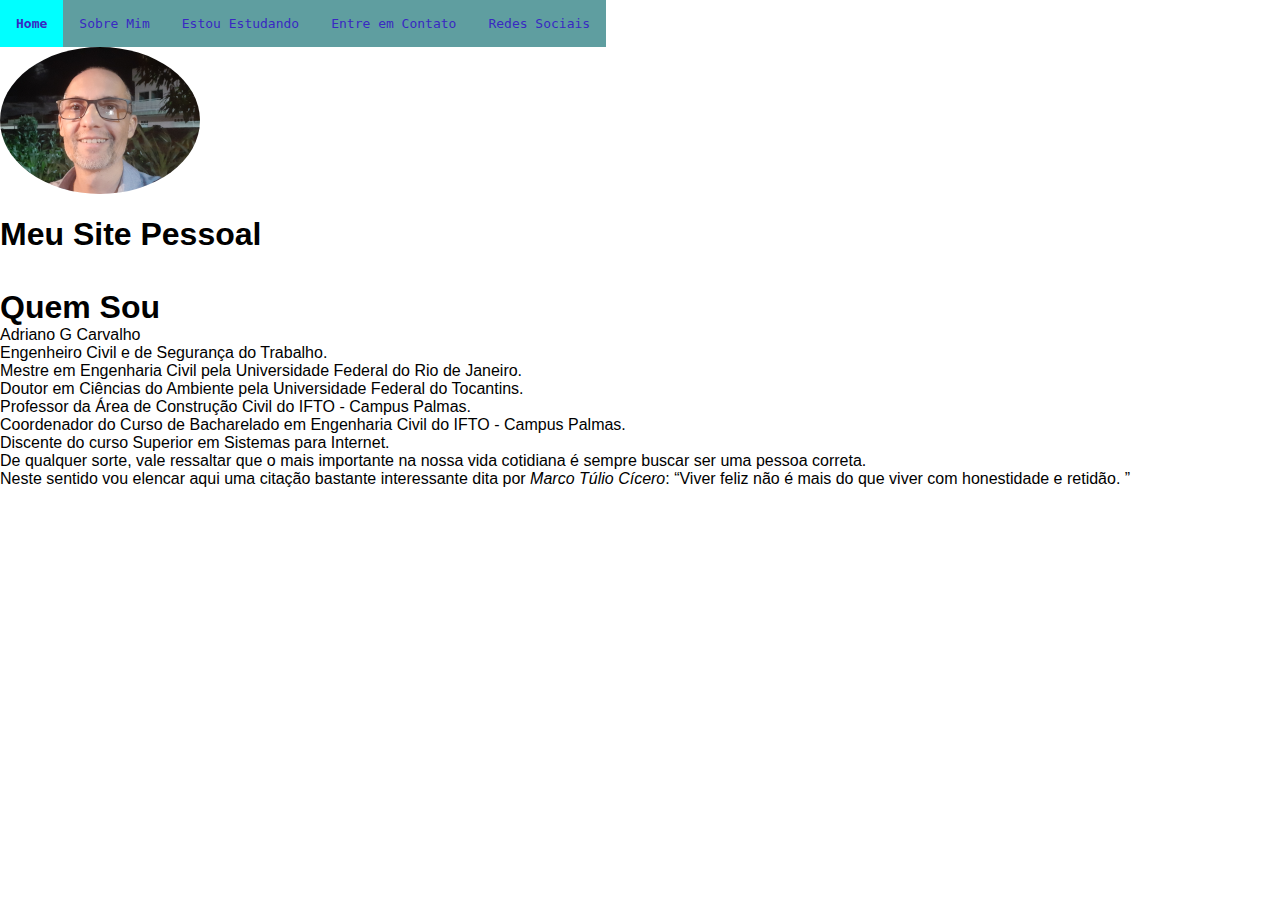
<file: index.html>
<!DOCTYPE html>
<html lang="pt-BR">

<head>
    <meta charset="UTF-8">
    <meta http-equiv="X-UA-Compatible" content="IE=edge">
    <meta name="viewport" content="width=device-width, initial-scale=1.0">
    <title>Atividade Implementando um Menu Dropdown</title>
    <meta name="author" content="Adriano Carvalho">
    <link rel="stylesheet" href="Estilo_menu.css">
</head>

<body>

     <nav id="navegacao-principal">
        <ul id="menu-principal">
            <li><a href="#Home">Home</a></li>
            <li><a href="#Sobre">Sobre Mim</a>

                <ul class="dropdown">
                    <li>
                        <a href="http://lattes.cnpq.br/8261115135036352">Meu currículo</a>
                    </li>
                    <li>
                        <a href="Projetos.html">Meus projetos</a>
                    </li>
                    <li>
                        <a href="Hobbies.html">Hobbies</a>
                    </li>
                </ul>
            </li>
 
            <li><a href="#Estudando">Estou Estudando</a>
            
            
                <ul class="dropdown">
                    <li>
                        <a href="Introducao_Prog.html">Introdução Programação</a>
                    </li>
                    <li>
                        <a href="Fundamentos_PB.html">Fundamentos de BD</a>
                    </li>
                    <li>
                        <a href="Programacao_WEB.html">Progamação Web</a>
                    </li>
            </ul></li>
            <li><a href="Contato_Externo.html">Entre em Contato</a></li>
            <li><a href="http://www.instagram.com">Redes Sociais</a></li>
        </ul>
    </nav>
    <br>
    <br>
    <article>
        <a href="http://lattes.cnpq.br/8261115135036352"><img src="Foto_Adriano1.png" alt="Foto do Adriano" style="border-radius:50%" title="Conheça meu Currículo Lattes"></a>
        <br>
        <br>
        <h1>
            <strong>Meu Site Pessoal</strong>
        </h1>
        <br>
        <br>
        
        <section>
            <h1 id="Home">Quem Sou</h1>

                <p>Adriano G Carvalho</p>
                <p>Engenheiro Civil e de Segurança do Trabalho.</p>
                <p>Mestre em Engenharia Civil pela Universidade Federal do Rio de Janeiro.</p>
                <p>Doutor em Ciências do Ambiente pela Universidade Federal do Tocantins.</p>
                <p>Professor da Área de Construção Civil do IFTO - Campus Palmas.</p>
                <p>Coordenador do Curso de Bacharelado em Engenharia Civil do IFTO - Campus Palmas.</p>
                <p>Discente do curso Superior em Sistemas para Internet.</p>
                <p>De qualquer sorte, vale ressaltar que o mais importante na nossa vida cotidiana é sempre buscar ser uma pessoa correta.</p>
                <p>Neste sentido vou elencar aqui uma citação bastante interessante dita por <cite>Marco Túlio Cícero</cite>: <q>Viver feliz não é mais do que viver com honestidade e retidão. </q>
        </section>
 
        <br>
        <br>
     </article>
    <!--Página criada em 06-11-2022 às 09:00hs.-->
</body>
</file>
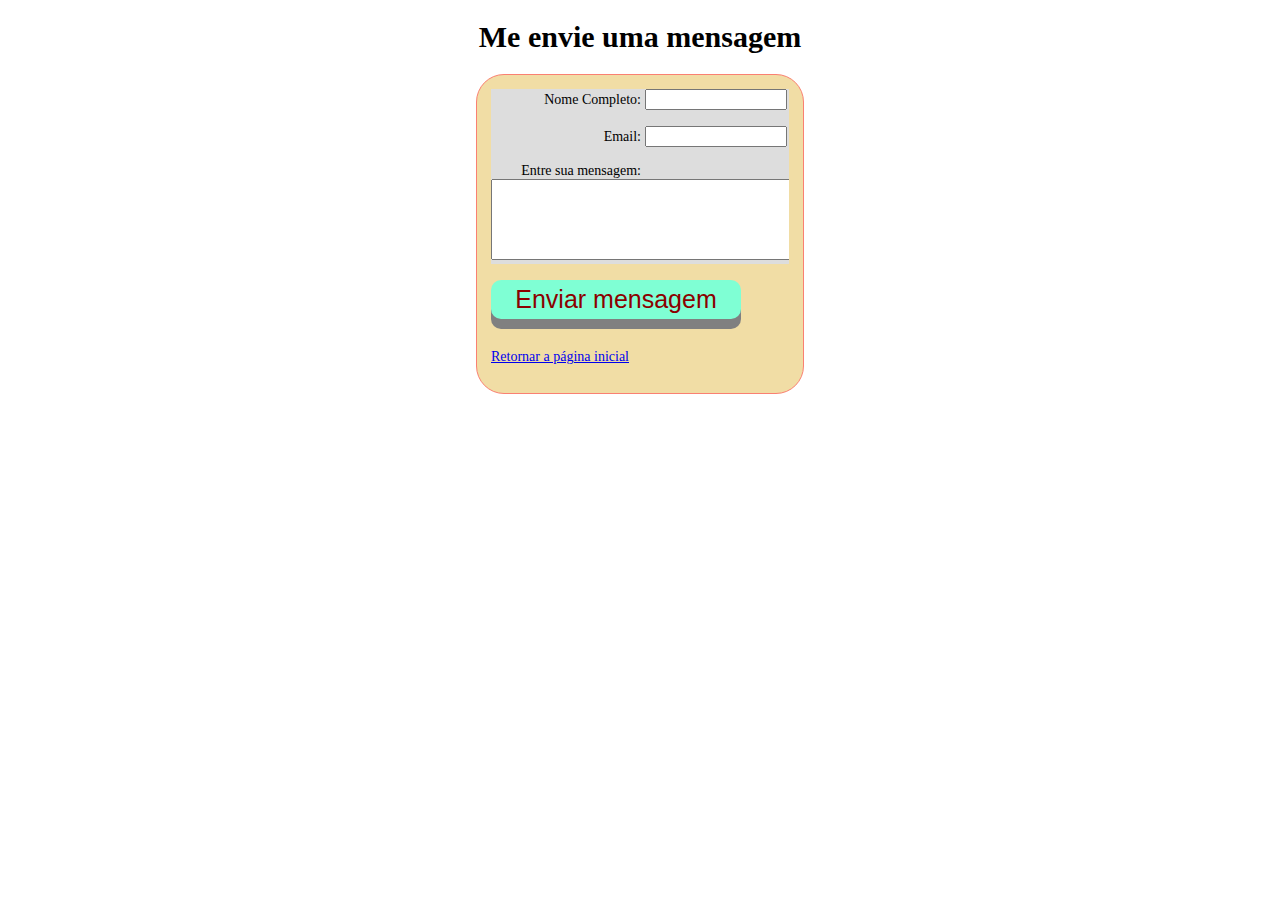
<file: Contato_Externo.html>
<!DOCTYPE html>
<html lang="pt-BR">
<head>
    <meta charset="UTF-8">
    <meta http-equiv="X-UA-Compatible" content="IE=edge">
    <meta name="viewport" content="width=device-width, initial-scale=1.0">
    <title>Entre em Contato Comigo</title>
    <meta name="author" content="Adriano Carvalho">
    <link rel="stylesheet" href="Estilo.css">
</head>
<body>
 <h1>Me envie uma mensagem</h1>
 <form action="">
    <ul>
        <li>
           <label for="nome"> Nome Completo: </label>
           <input type="text" name="nome" id="nomeCompleto:">
           <br>
        </li>
        <br>
        <li>
            <label for="email">Email: </label>
            <input type="email" name="email" id="Email:">
            <br>
        </li>
        <br>
        <li>
            <label for="mensagem">Entre sua mensagem:</label>
            <br>
            <textarea required name="mensagem" id="mensagem" cols="40" rows="5"></textarea>
            <br>
        </li>
    </ul>
    <label for="mensagem"></label>    
    <button type="submit">Enviar mensagem</button> 
    <p>
    <br>
        <a href="index.html">Retornar a página inicial</a>
    </p>
    </form>
        <!--Página criada em 21-09-2022 às 16:00hs.-->
</body>
</html>
</file>
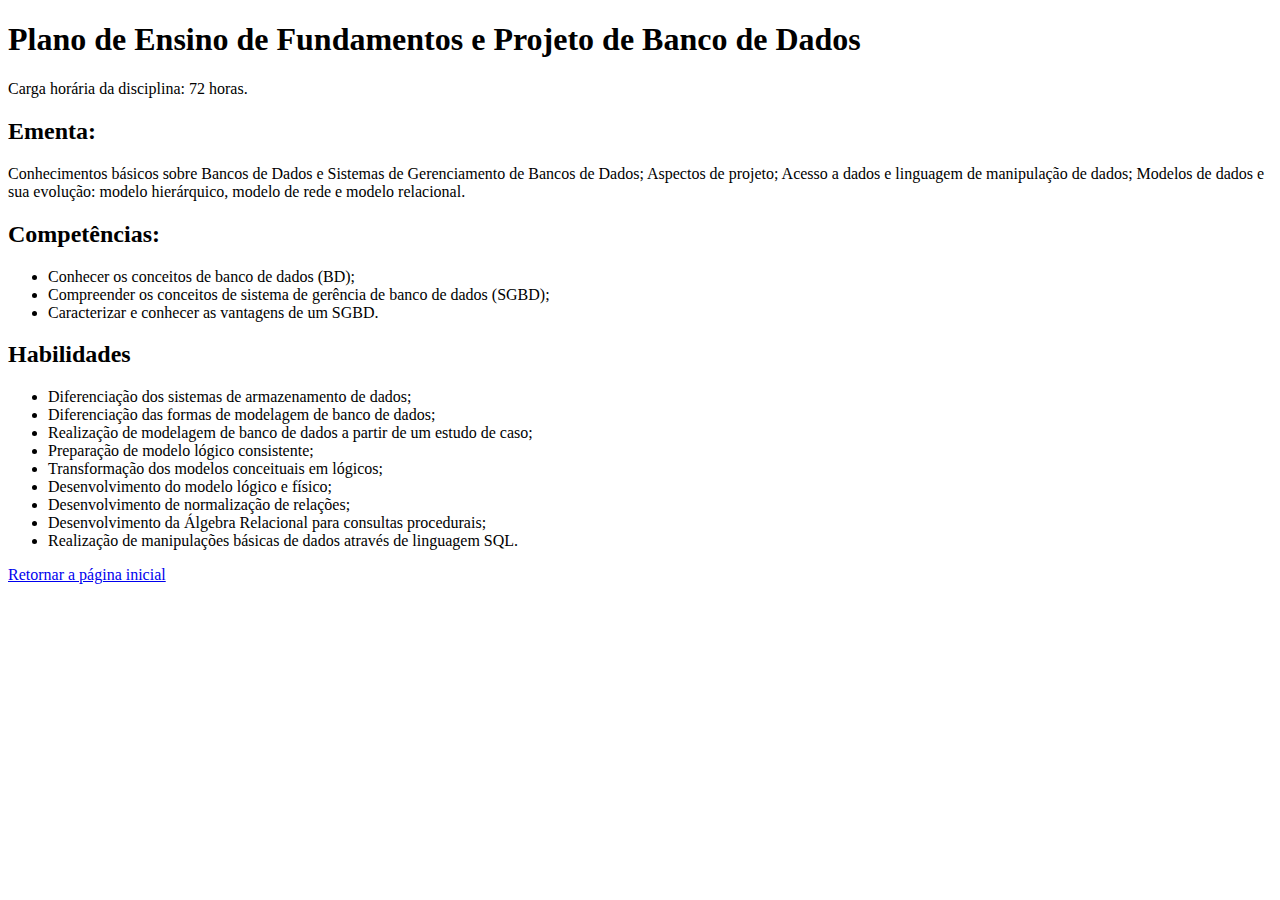
<file: Fundamentos_PB.html>
<!DOCTYPE html>
<html lang="pt-BR">
<head>
    <meta charset="UTF-8">
    <meta http-equiv="X-UA-Compatible" content="IE=edge">
    <meta name="viewport" content="width=device-width, initial-scale=1.0">
    <title>Atividade Metadados e Elementos Semânticos</title>
    <meta name="author" content="Adriano Carvalho">
</head>
<body>
   <h1>Plano de Ensino de Fundamentos e Projeto de Banco de Dados</h1>
   <p>Carga horária da disciplina: 72 horas.</p>
   <p>
        <h2>Ementa:</h2>
   </p>
   <p>Conhecimentos básicos sobre Bancos de Dados e Sistemas de Gerenciamento de Bancos de
    Dados; Aspectos de projeto; Acesso a dados e linguagem de manipulação de dados;
    Modelos de dados e sua evolução: modelo hierárquico, modelo de rede e modelo relacional.</p>
    <p>
        <h2>Competências:</h2>
    </p>
    <p>
        <ul>
            <li>Conhecer os conceitos de banco de dados (BD);</li>
            <li>Compreender os conceitos de sistema de gerência de banco de dados (SGBD);</li>
            <li>Caracterizar e conhecer as vantagens de um SGBD.</li>
        </ul>
    </p>
    <p>
        <h2>Habilidades</h2>
    </p>
    <p>
        <ul>
            <li>Diferenciação dos sistemas de armazenamento de dados;</li>
            <li>Diferenciação das formas de modelagem de banco de dados;</li>
            <li>Realização de modelagem de banco de dados a partir de um estudo de caso;</li>
            <li>Preparação de modelo lógico consistente;</li>
            <li>Transformação dos modelos conceituais em lógicos;</li>
            <li>Desenvolvimento do modelo lógico e físico;</li>
            <li>Desenvolvimento de normalização de relações;</li>
            <li>Desenvolvimento da Álgebra Relacional para consultas procedurais;</li>
            <li>Realização de manipulações básicas de dados através de linguagem SQL.</li>
        </ul>
    </p>
    <p>
        <a href="index.html">Retornar a página inicial</a>
    </p>
        <!--Página criada em 21-08-2022 às 16:00hs.-->
</body>
</html>
</file>
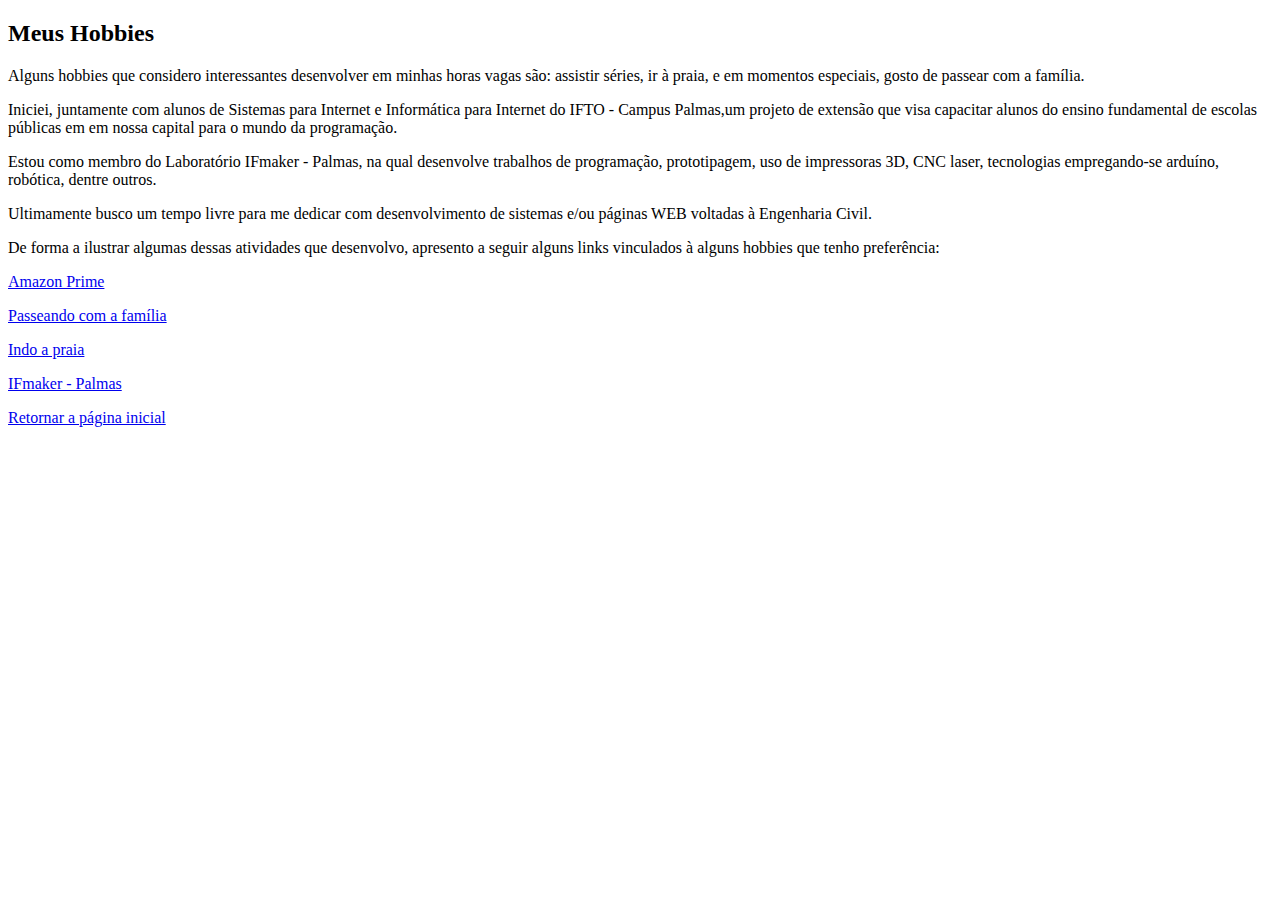
<file: Hobbies.html>
<!DOCTYPE html>
<html lang="en">
<head>
    <meta charset="UTF-8">
    <meta http-equiv="X-UA-Compatible" content="IE=edge">
    <meta name="viewport" content="width=device-width, initial-scale=1.0">
    <title>Document</title>
</head>
<body>
    <section>
        <h2 id="Hobbies">Meus Hobbies</h2>
        <p>Alguns hobbies que considero interessantes desenvolver em minhas horas vagas são: assistir séries, ir à praia, e em momentos especiais, gosto de passear com a família.</p>
        <p>Iniciei, juntamente com alunos de Sistemas para Internet e Informática para Internet do IFTO - Campus Palmas,um projeto de 
            extensão que visa capacitar alunos do ensino fundamental de escolas públicas em em nossa capital para o mundo
            da programação.</p>
        <p>Estou como membro do Laboratório IFmaker - Palmas, na qual desenvolve trabalhos de programação, prototipagem, uso de impressoras 3D, CNC laser, tecnologias empregando-se
            arduíno, robótica, dentre outros.</p>    
        <p>Ultimamente busco um tempo livre para me dedicar com desenvolvimento de sistemas e/ou páginas WEB voltadas à Engenharia Civil.</p>
        <p>De forma a ilustrar algumas dessas atividades que desenvolvo, apresento a seguir alguns links vinculados à alguns hobbies que tenho preferência:</p>
        <p><a href="https://www.primevideo.com">Amazon Prime</a></p>
        <p><a href="https://br.freepik.com/vetores-premium/familia-feliz-dos-desenhos-animados-passear-no-parque_6017480.htm">Passeando com a família</a></p>
        <p><a href="https://www.onze.com.br/blog/ir-para-praia-sem-gastar-muito/">Indo a praia</a></p>
        <p><a href="https://www.instagram.com/p/CexE9KRjmMv/">IFmaker - Palmas</a></p>
    </section>
    <p>
        <a href="index.html">Retornar a página inicial</a>
    </p>
</body>
</html>
</file>
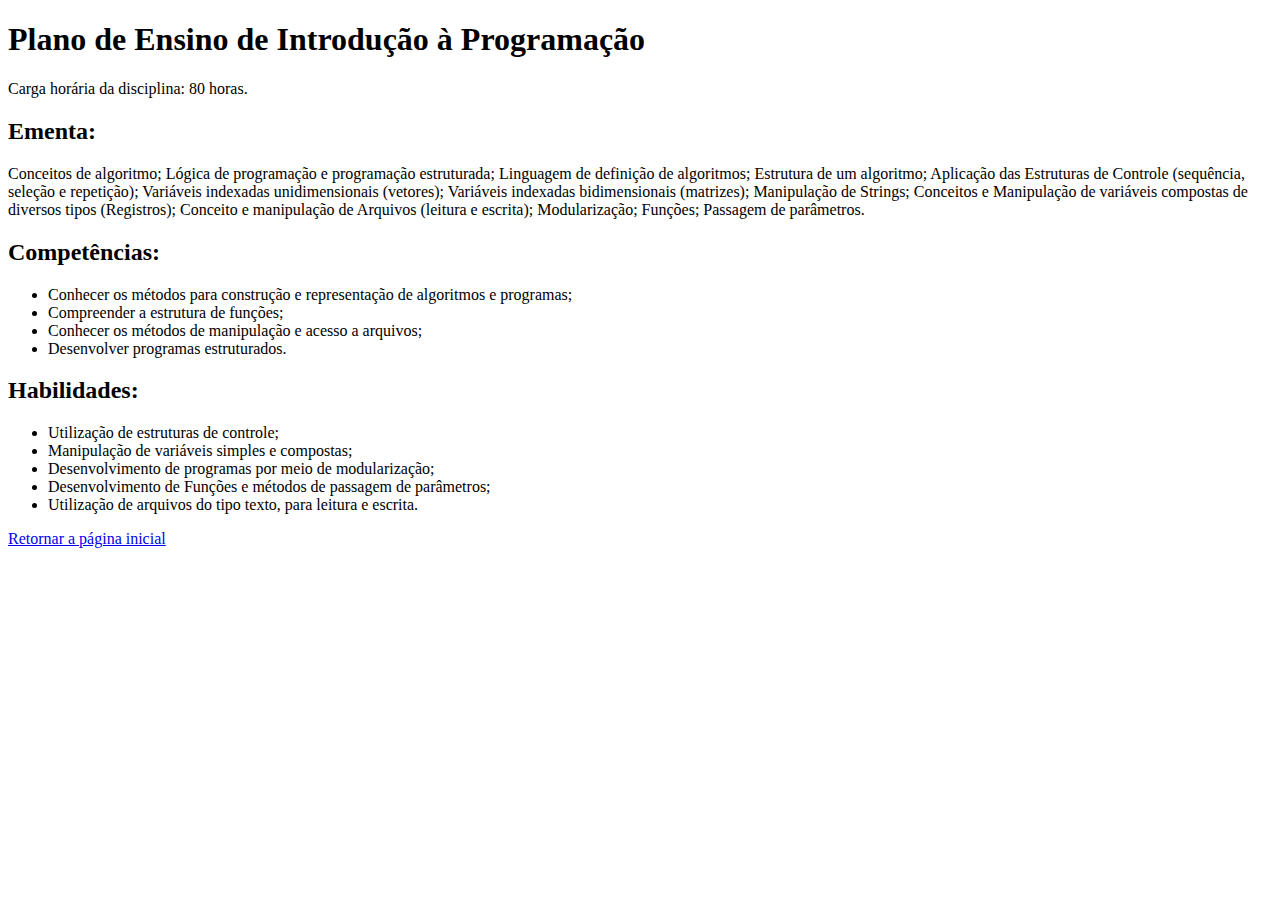
<file: Introducao_Prog.html>
<!DOCTYPE html>
<html lang="pt-BR">
<head>
    <meta charset="UTF-8">
    <meta http-equiv="X-UA-Compatible" content="IE=edge">
    <meta name="viewport" content="width=device-width, initial-scale=1.0">
    <title>Atividade Metadados e Elementos Semânticos</title>
    <meta name="author" content="Adriano Carvalho">
</head>
<body>
   <h1>Plano de Ensino de Introdução à Programação</h1>
   <p>Carga horária da disciplina: 80 horas.</p>
   <p>
        <h2>Ementa:</h2>
   </p>
   <p>Conceitos de algoritmo; Lógica de programação e programação estruturada; Linguagem de
    definição de algoritmos; Estrutura de um algoritmo; Aplicação das Estruturas de Controle
    (sequência, seleção e repetição); Variáveis indexadas unidimensionais (vetores); Variáveis
    indexadas bidimensionais (matrizes); Manipulação de Strings; Conceitos e Manipulação de
    variáveis compostas de diversos tipos (Registros); Conceito e manipulação de Arquivos
    (leitura e escrita); Modularização; Funções; Passagem de parâmetros.</p>
    <p>
        <h2>Competências:</h2>
    </p>
    <p>
        <ul>
            <li>Conhecer os métodos para construção e representação de algoritmos e programas;</li>
            <li>Compreender a estrutura de funções;</li>
            <li>Conhecer os métodos de manipulação e acesso a arquivos;</li>
            <li>Desenvolver programas estruturados.</li>
        </ul>
    </p>
    <p>
        <h2>Habilidades:</h2>
    </p>
    <p>
        <ul>
            <li>Utilização de estruturas de controle;</li>
            <li>Manipulação de variáveis simples e compostas;</li>
            <li>Desenvolvimento de programas por meio de modularização;</li>
            <li>Desenvolvimento de Funções e métodos de passagem de parâmetros;</li>
            <li>Utilização de arquivos do tipo texto, para leitura e escrita.</li>
        </ul>
    </p>
    <p>
        <a href="index.html">Retornar a página inicial</a>
    </p>
        <!--Página criada em 21-08-2022 às 16:15hs.-->
</body>
</html>
</file>
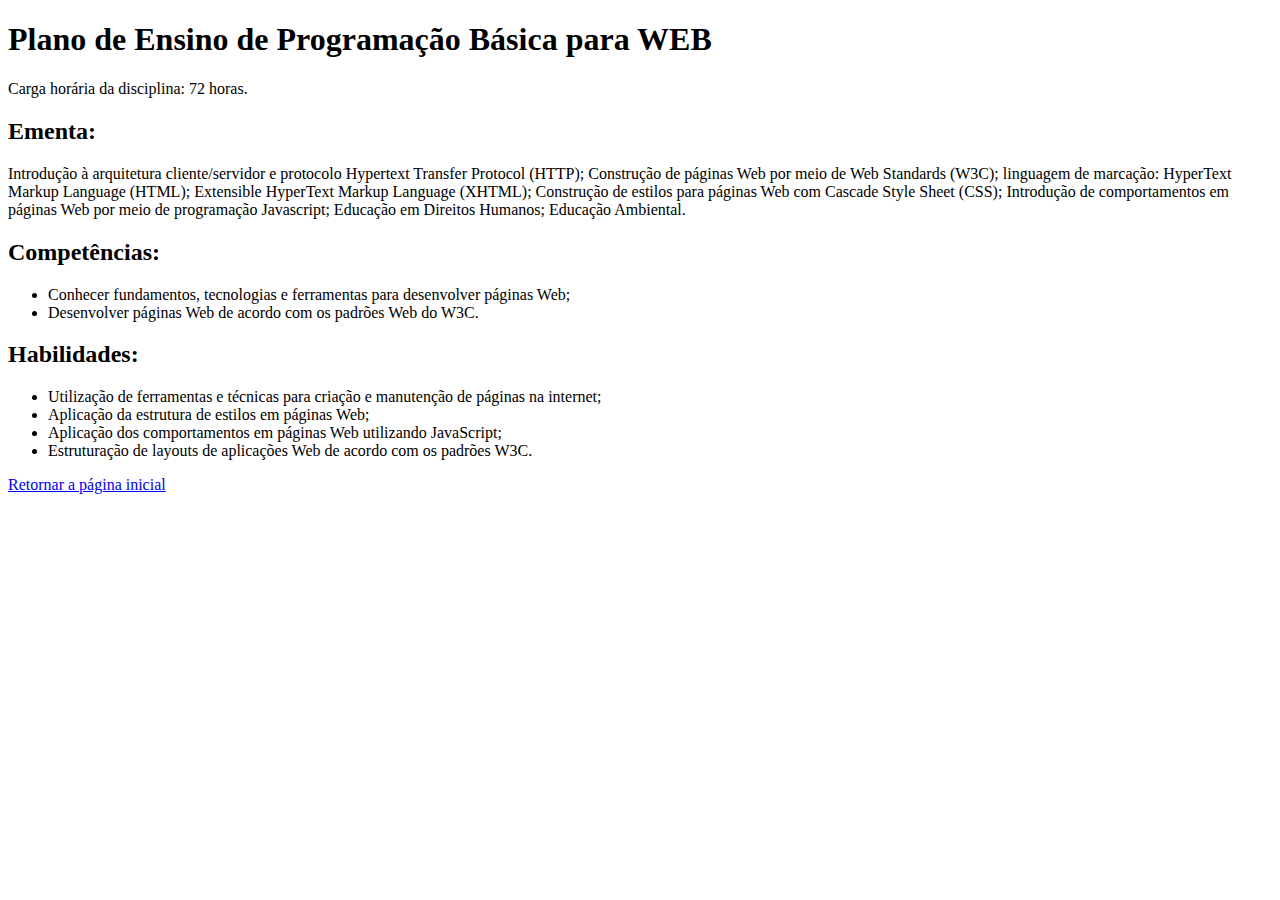
<file: Programacao_WEB.html>
<!DOCTYPE html>
<html lang="pt-BR">
<head>
    <meta charset="UTF-8">
    <meta http-equiv="X-UA-Compatible" content="IE=edge">
    <meta name="viewport" content="width=device-width, initial-scale=1.0">
    <title>Atividade Metadados e Elementos Semânticos</title>
    <meta name="author" content="Adriano Carvalho">
</head>
<body>
   <h1>Plano de Ensino de Programação Básica para WEB</h1>
    <p>Carga horária da disciplina: 72 horas.</p>
    <p>
        <h2>Ementa:</h2>
     </p>
    <p>Introdução à arquitetura cliente/servidor e protocolo Hypertext Transfer Protocol (HTTP);
    Construção de páginas Web por meio de Web Standards (W3C); linguagem de marcação:
    HyperText Markup Language (HTML); Extensible HyperText Markup Language (XHTML);
    Construção de estilos para páginas Web com Cascade Style Sheet (CSS); Introdução de comportamentos em páginas Web por meio de programação Javascript; Educação em
    Direitos Humanos; Educação Ambiental.</p>
    <p>
        <h2>Competências:</h2>
    </p>
    <p>
        <ul>
            <li>Conhecer fundamentos, tecnologias e ferramentas para desenvolver páginas Web;</li>
            <li>Desenvolver páginas Web de acordo com os padrões Web do W3C.</li>
        </ul>
    </p>
    <p>
        <h2>Habilidades:</h2>
    </p>
    <p>
        <ul>
            <li>Utilização de ferramentas e técnicas para criação e manutenção de páginas na
                internet;</li>
            <li>Aplicação da estrutura de estilos em páginas Web;</li>
            <li>Aplicação dos comportamentos em páginas Web utilizando JavaScript;</li>
            <li>Estruturação de layouts de aplicações Web de acordo com os padrões W3C.</li>
        </ul>
    </p>
    <p>
        <a href="index.html">Retornar a página inicial</a>
    </p>
        <!--Página criada em 21-08-2022 às 16:30hs.-->
</body>
</html>
</file>
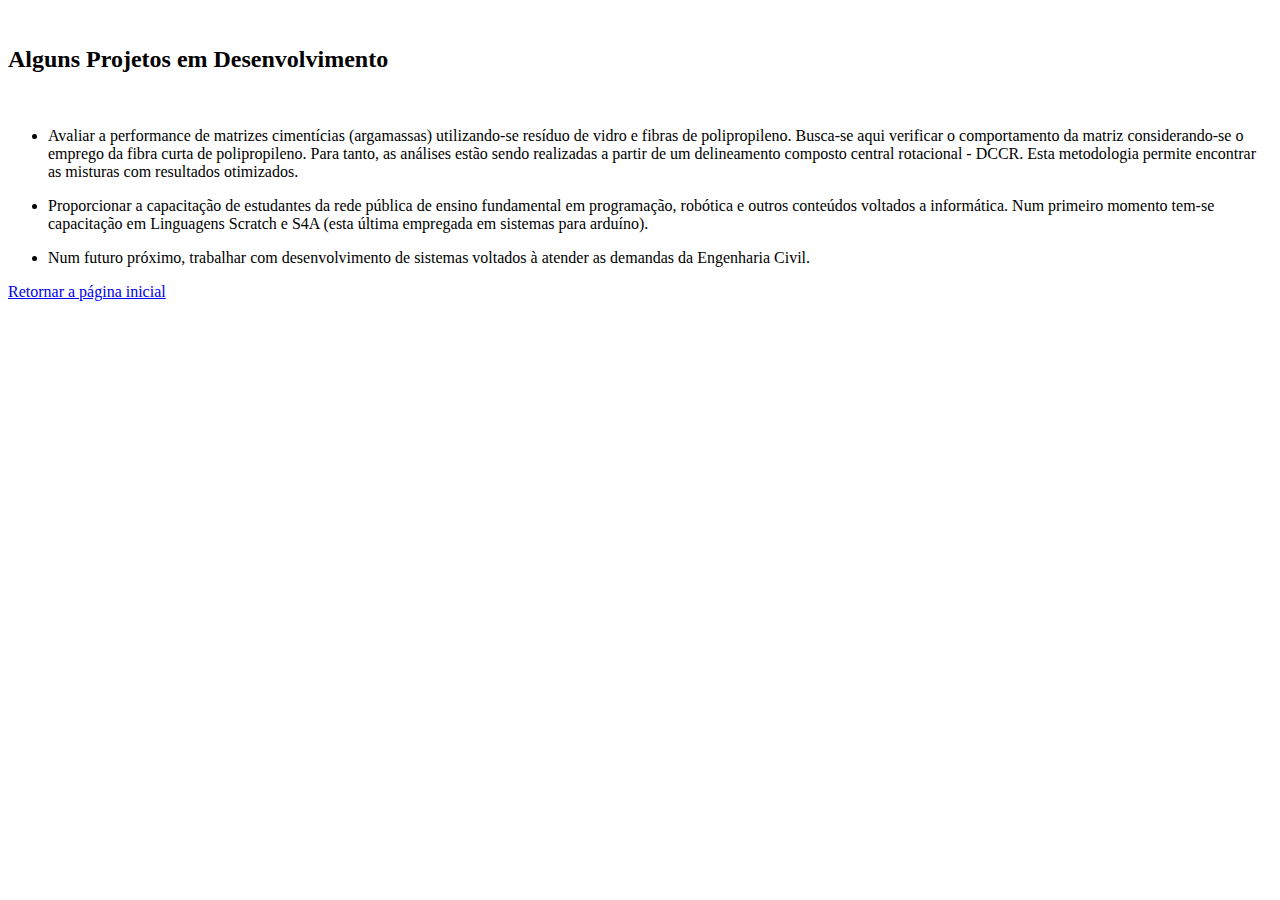
<file: Projetos.html>
<!DOCTYPE html>
<html lang="en">
<head>
    <meta charset="UTF-8">
    <meta http-equiv="X-UA-Compatible" content="IE=edge">
    <meta name="viewport" content="width=device-width, initial-scale=1.0">
    <title>Document</title>
</head>
<body>
    <section>
        <br>
        <h2 id="Projetos">Alguns Projetos em Desenvolvimento</h2>
        <br>
        <p>
            <ul>
                <li>Avaliar a performance de matrizes cimentícias (argamassas) utilizando-se resíduo de vidro e fibras de polipropileno. Busca-se aqui verificar o
            comportamento da matriz considerando-se o emprego da fibra curta de polipropileno. Para tanto, as análises estão sendo realizadas a partir
            de um delineamento composto central rotacional - DCCR. Esta metodologia permite encontrar as misturas com resultados otimizados.</li>
            </ul> 
        </p>
        <p>
            <ul>
                <li>Proporcionar a capacitação de estudantes da rede pública de ensino fundamental em programação, robótica e outros conteúdos voltados a informática.
                Num primeiro momento tem-se capacitação em Linguagens Scratch e S4A (esta última empregada em sistemas para arduíno).</li>
            </ul> 
        </p>
        <p>
            <ul>
                <li>Num futuro próximo, trabalhar com desenvolvimento de sistemas voltados à atender as demandas da Engenharia Civil.</li>
            </ul> </p>
    </section>
    <p>
        <a href="index.html">Retornar a página inicial</a>
    </p>
</body>
</html>
</file>
<file: Estilo_menu.css>
* {margin: 0; padding: 0;}

body{
    font-family: Arial, Helvetica, sans-serif;
    font-size: 100%;
}

#navegacao-principal {
    position: relative;
    font-family: monospace;
    float: left;
    width: 100%;
}

#menu-principal {
    list-style: none;
    padding-left: 0;
}

#menu-principal li {
    background-color: #5f9ea0;
    display: block;
    float: left;
    padding: 1rem;
    position: relative;
    text-decoration: none;
    transition-duration: 0.5s;
}

#menu-principal li a {
    color: rgb(57, 41, 194);
    text-decoration: none;
}

.dropdown {
    visibility: hidden;
    opacity: 0;
    min-width: 5rem;
    position: absolute;
    transition: all 0.5s ease;
    margin-top: 1rem;
    left: 0;
    display: none;
    box-shadow: 0px 8px 16px 0px hsl(197, 100%, 50%);
}

.dropdown li {
    clear: both;
    width: 100%;
}

#menu-principal li:hover,
#menu-principal li:focus-within {
    background-color: aqua;
    cursor: pointer;
    font-weight: bold;
    transition: 0.3s;
}

#menu-principal li a:hover {
    color: hwb(281 42% 6%);
}

/*Controle de exibição do Dropdown*/

#menu-principal li:hover>ul,
#menu-principal li:focus-within>ul
.dropdown ul:hover,
.dropdown ul:focus {
    visibility: visible;
    opacity: 1;
    display: block;
}

/*article {
    padding: 16px;
    margin-top: 60px;
    height: 1500px;
}
</file>
<file: Estilo.css>
form {
    /*Centralizando o formulário na página*/
    margin: 0 auto;
    width: 298px;
    /*Inserindo uma borda de contorno no formulário*/
    padding: 1em;
    border: 1px solid rgb(250, 128, 114);
    border-radius: 2em;
    /* text-align: center; */
    /*Tipo de fonte primária*/
    font: 1em times;
    font-size: 14px;
    color: rgb(0, 0, 0);
    background-color: #f1dda5;
    font-family: "Times New Roman";
}

ul {
    list-style: none;
    padding: 0;
    margin: 0;
    overflow: hidden;
    background-color: #dddddd;
    position: none;
    top: 0;
    width: 100%;

}

label {
    /*Tamanho e alinhamento dos formulários*/
    display: inline-block;
    width: 150px;
    text-align: right;
}

h1 {
    font-size: 30px;
    color: rgb(0, 0, 0);
    text-align: center;
}

input {
    /*Definindo o tamanho dos campos de entrada de texto*/
    width: 134px;
}

input:focus, 
textarea:focus {
    /*Adiciona destaque para o elemento quando ele recebe o foco*/
    border-color: rgb(221, 15, 15);
}

button {
    margin: auto;
    width: 250px;
    border: none;
    border-radius: 10px;
    padding: 5px 10px;
    outline: none;
    background-color: #7fffd4;
    color: #8b0000;
    font-size: 25px;
    box-shadow: 0px 10px #808080;
}

button:hover{
    background-color: hwb(159 30% 35%);
    cursor: pointer;
}

button:active{
    background-color: #7fffd4;
    box-shadow: 0px 5px hsl(0, 0%, 41%);
    transform: translateY(4px);
}
</file>
